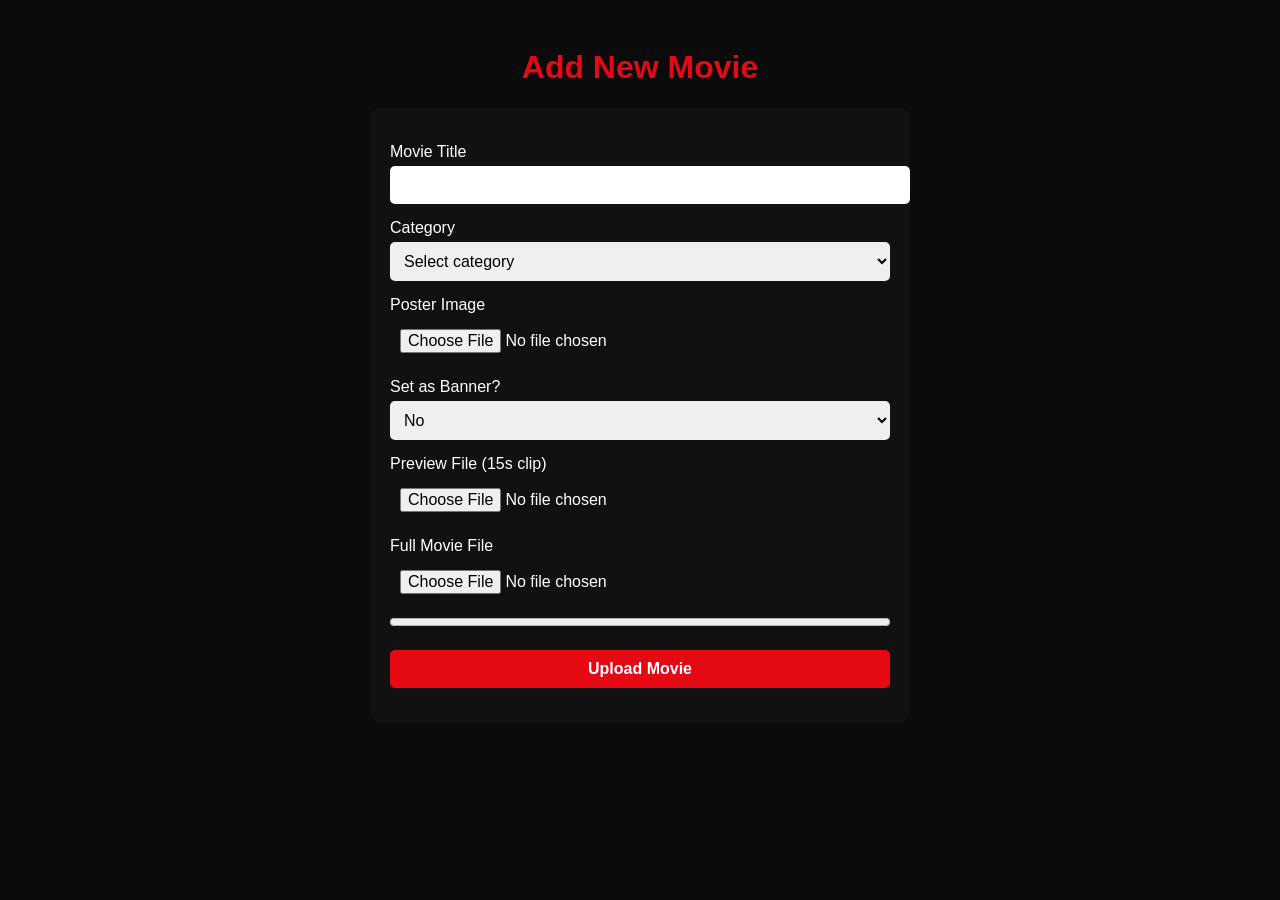
<file: templates/add_movies.html>
<!DOCTYPE html>
<html lang="en">
<head>
<meta charset="UTF-8">
<title>Add Movie – Admin</title>
<meta name="viewport" content="width=device-width, initial-scale=1.0">
<style>
body{background:#0b0b0b;color:white;font-family:Arial,sans-serif;padding:20px;}
h1{color:#e50914;text-align:center;}
form{max-width:500px;margin:auto;background:#111;padding:20px;border-radius:10px;}
label{display:block;margin-top:15px;margin-bottom:5px;}
input,select,button{width:100%;padding:10px;border-radius:5px;border:none;font-size:16px;}
button{background:#e50914;color:white;margin-top:20px;cursor:pointer;font-weight:bold;}
button:hover{background:#b00710;}
.msg{text-align:center;margin-top:15px;}
progress{width:100%; display:block; margin-top:10px;}
</style>
</head>
<body>
<h1>Add New Movie</h1>
<form id="movieForm">
<label>Movie Title</label>
<input type="text" id="title">
<label>Category</label>
<select id="category">
<option value="">Select category</option>
<option value="action">Action</option>
<option value="scifi">Sci-Fi</option>
<option value="cartoon">Cartoon</option>
<option value="Teen">Teen</option>
<option value="Horror_Thriller">Horror / Thriller</option>
<option value="inspirational">Inspirational</option>
</select>
<label>Poster Image</label>
<input type="file" id="poster" accept="image/*">
<label>Set as Banner?</label>
<select id="isBanner">
<option value="no">No</option>
<option value="yes">Yes</option>
</select>
<label>Preview File (15s clip)</label>
<input type="file" id="preview" accept="video/*">
<label>Full Movie File</label>
<input type="file" id="movie" accept="video/*">
<progress id="progressBar" value="0" max="100"></progress>
<span id="progressText"></span>
<button type="submit">Upload Movie</button>
<div class="msg" id="msg"></div>
</form>

<script>
const CHUNK_SIZE = 5 * 1024 * 1024; // 5 MB chunks
const form = document.getElementById("movieForm");
const msg = document.getElementById("msg");
const progressBar = document.getElementById("progressBar");
const progressText = document.getElementById("progressText");

async function uploadFile(file, folder){
    const totalChunks = Math.ceil(file.size / CHUNK_SIZE);
    let uploaded = 0;

    const presignRes = await fetch("/get_presigned_url", {
        method: "POST",
        headers: {"Content-Type":"application/json"},
        body: JSON.stringify({filename: file.name, content_type: file.type, folder})
    });
    const presignData = await presignRes.json();
    const uploadUrl = presignData.upload_url;
    const publicUrl = presignData.public_url;

    for(let i=0;i<totalChunks;i++){
        const start = i*CHUNK_SIZE;
        const end = Math.min(file.size, start+CHUNK_SIZE);
        const chunk = file.slice(start,end);

        await fetch(uploadUrl, {
            method: "PUT",
            body: chunk,
            headers: {"Content-Range":`bytes ${start}-${end-1}/${file.size}`,"Content-Type":file.type}
        });

        uploaded += chunk.size;
        const percent = Math.floor((uploaded / file.size)*100);
        progressBar.value = percent;
        progressText.innerText = percent + "%";
    }

    return publicUrl;
}

form.addEventListener("submit", async e=>{
    e.preventDefault();
    const title = document.getElementById("title").value;
    const category = document.getElementById("category").value;
    const poster = document.getElementById("poster").files[0];
    const preview = document.getElementById("preview").files[0];
    const movie = document.getElementById("movie").files[0];
    const isBanner = document.getElementById("isBanner").value;

    if(isBanner==="no" && (!title||!category||!poster||!preview||!movie)){
        msg.innerText="❌ Fill all fields for a movie";
        return;
    }

    try{
        msg.innerText = isBanner==="yes" ? "Uploading banner..." : "Uploading movie files...";
        progressBar.value = 0;
        progressText.innerText = "0%";

        const posterURL = poster ? await uploadFile(poster,"posters") : "";
        const previewURL = preview ? await uploadFile(preview,"previews") : "";
        const movieURL = movie ? await uploadFile(movie,"movies") : "";

        const res = await fetch("/save-movie",{
            method:"POST",
            headers:{"Content-Type":"application/json"},
            body: JSON.stringify({
                title,
                category,
                poster: posterURL,
                preview: previewURL,
                movie: movieURL,
                is_banner: isBanner
            })
        });
        const data = await res.json();
        msg.innerText = data.status==="success" ? "✅ Movie info saved!" : "❌ "+data.message;
        form.reset();
        progressBar.value = 0;
        progressText.innerText = "";
    }catch(err){
        msg.innerText="❌ Upload failed: "+err.message;
    }
});
</script>
</body>
</html>
</file>
